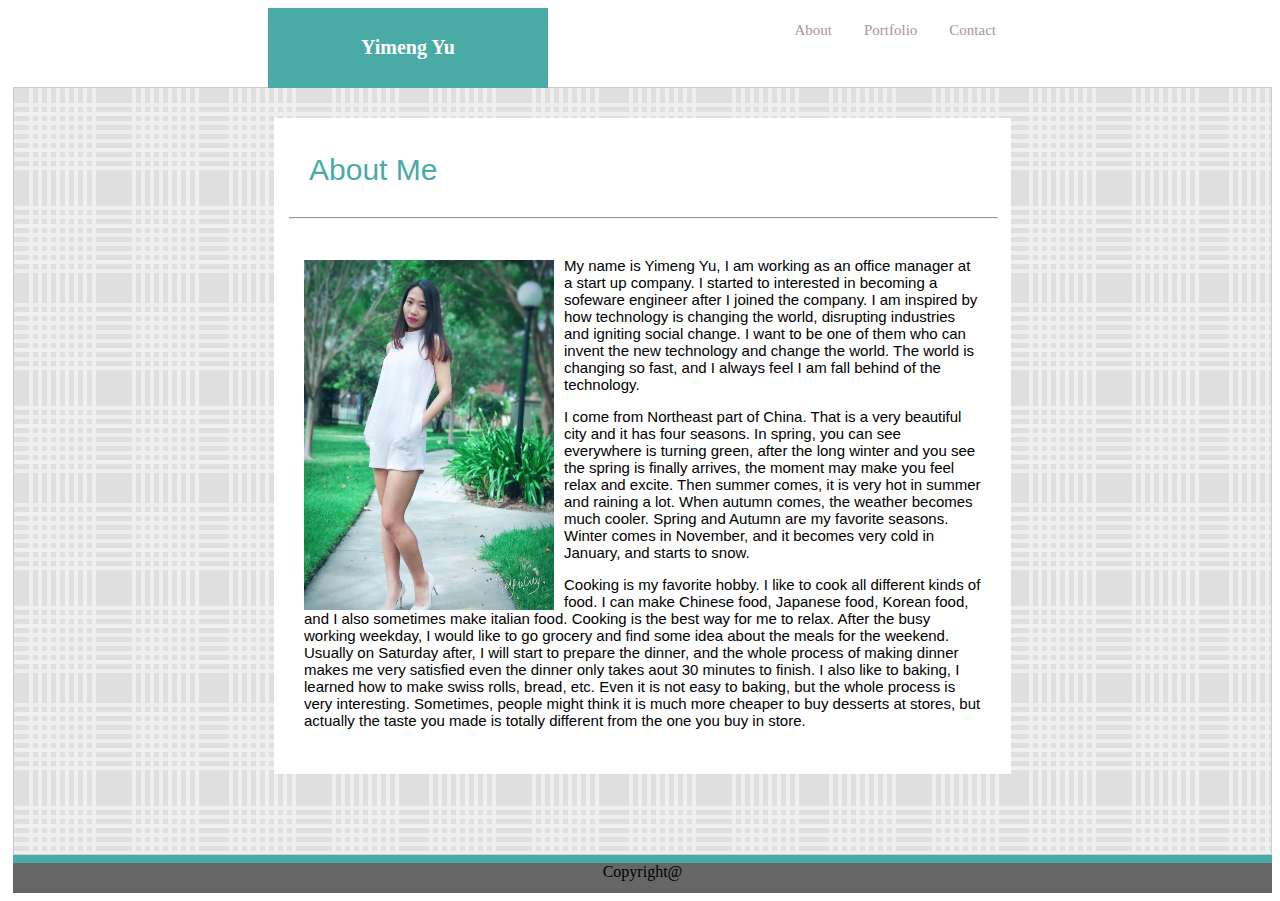
<file: index.html>
<!DOCTYPE html>
<html lang="en">
<head>
    <meta charset="UTF-8">
    <meta name="viewport" content="width=device-width, initial-scale=1.0">
    <meta http-equiv="X-UA-Compatible" content="ie=edge">
    <title>Document</title>
    <link rel="stylesheet" type="text/css" href="assets/css/style.css">
    
</head>
<body>
<div class="container">
    <div class="toppart">
         <div class="header">
            <header>
                <h1><strong>Yimeng Yu</strong></h1>
            </header>
        </div>

        <div class="intruction">
            <ul>
                <li><a href="contact.html">Contact</a></li>
                <li><a href="portfolio.html">Portfolio</a></li>
                <li><a href="index.html">About</a></li>
            </ul>
        </div>
    </div>
    
        <div class="container1">
            <div class="bodycontent">
                <div id="me">
                About Me
                </div>
                <hr>
                    <!-- <div class="clearfix">
                        <img class="image" src="assets/Images/My Bio Picture.JPG" width ="230" height ="350" alt="My Picture">
                    </div>   -->
                    <div class="paragraph">
                        <div class="clearfix">
                            <img src="assets/Images/My Bio Picture.JPG" width ="250" height ="350" alt="My Picture">
                    
                            <p>
                            My name is Yimeng Yu, I am working as an office manager at a start up company. I started to interested in becoming a sofeware engineer after I joined the company. I am inspired by how technology is changing the world, disrupting industries and igniting social change. I want to be one of them who can invent the new technology and change the world. The world is changing so fast, and I always feel I am fall behind of the technology. 
                            </p>

                            <p>
                            I come from Northeast part of China. That is a very beautiful city and it has four seasons. In spring, you can see everywhere is turning green, after the long winter and you see the spring is finally arrives, the moment may make you feel relax and excite. Then summer comes, it is very hot in summer and raining a lot. When autumn comes, the weather becomes much cooler. Spring and Autumn are my favorite seasons. Winter comes in November, and it becomes very cold in January, and starts to snow. 
                            </p>
                            </p>

                            <p>
                            Cooking is my favorite hobby. I like to cook all different kinds of food. I can make Chinese food, Japanese food, Korean food, and I also sometimes make italian food. Cooking is the best way for me to relax. After the busy working weekday, I would like to go grocery and find some idea about the meals for the weekend. Usually on Saturday after, I will start to prepare the dinner, and the whole process of making dinner makes me very satisfied even the dinner only takes aout 30 minutes to finish. I also like to baking, I learned how to make swiss rolls, bread, etc. Even it is not easy to baking, but the whole process is very interesting. Sometimes, people might think it is much more cheaper to buy desserts at stores, but actually the taste you made is totally different from the one you buy in store. 
                            </p>
                        </div>
                    </div>
            </div>
        </div>
    </div>
    <div class="beforefooter"></div>
    <footer>
        Copyright@
    </footer>
</body>
</html>
</file>
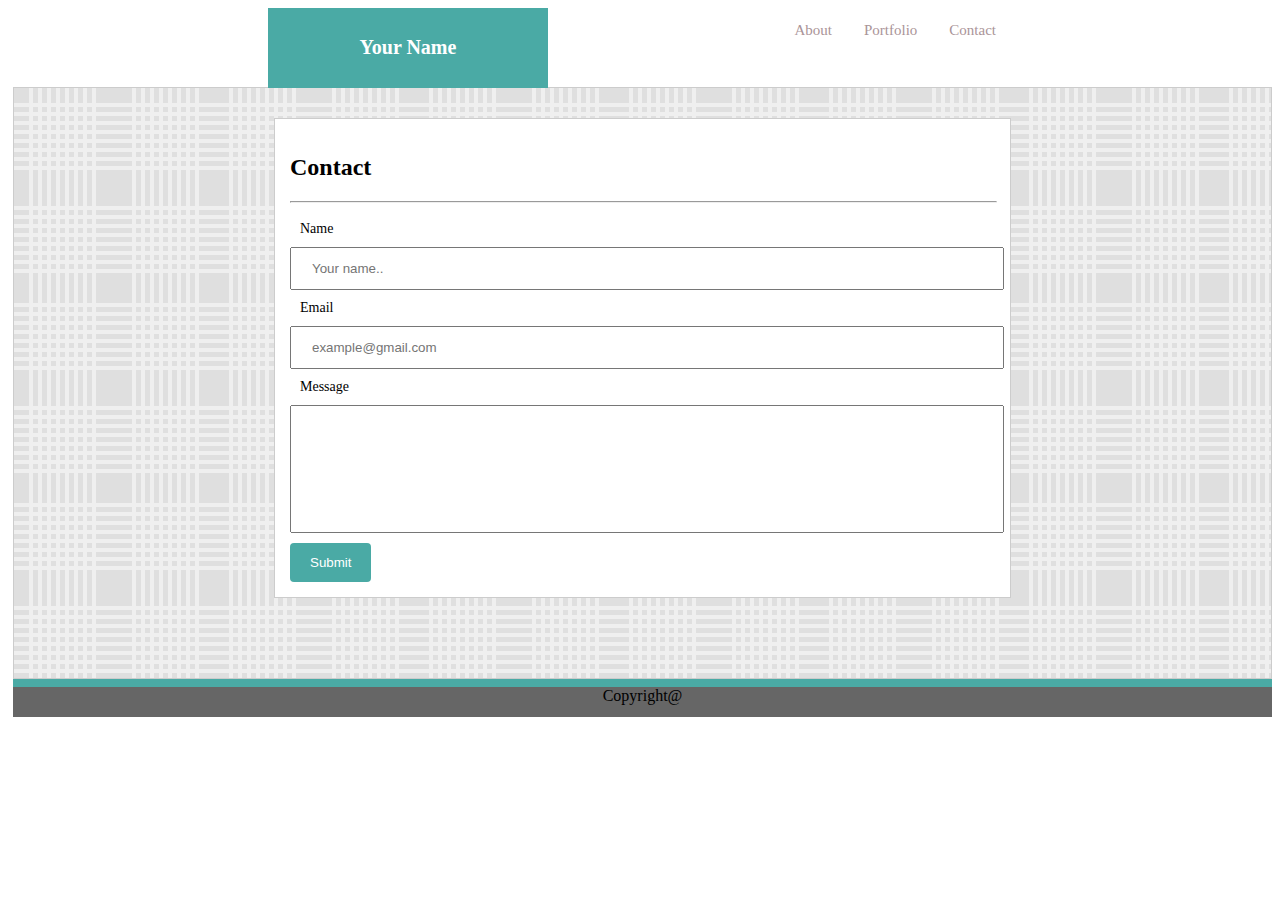
<file: contact.html>
<!DOCTYPE html>
<html lang="en">
<head>
    <meta charset="UTF-8">
    <meta name="viewport" content="width=device-width, initial-scale=1.0">
    <meta http-equiv="X-UA-Compatible" content="ie=edge">
    <title>Document</title>
    <link rel="stylesheet" type="text/css" href="assets/css/style.css">
    
</head>
<body>
<div class="container">
    <div class="toppart">
         <div class="header">
            <header>
                <h1><strong>Your Name</strong></h1>
            </header>
        </div>

        <div class="intruction">
                <ul>
                <li><a href="contact.html">Contact</a></li>
                <li><a href="portfolio.html">Portfolio</a></li>
                <li><a href="index.html">About</a></li>
            </ul>
        </div>
    </div>

<div class="container1">
    <div class="contactbox">
        <h2>Contact</h2>
        <hr>
        <form>
        <div id="namesize"><label for="name">Name</label></div>
        <input type="text" id="Name" name="Name" placeholder="Your name..">
    
        <div id="emailsize"><label for="email">Email</label></div>
        <input type="text" id="email" name="email" placeholder="example@gmail.com">
    
        <div id="messagesize"><label for="Message">Message</label></div>
        <input type="text" id="message" name="message" style="height:100px">
    
      
        <div></div>
            <input type="submit" value="Submit">
            <div class="clear"></div>

        </form>
    </div>
</div>
<div class="beforefooter"></div>
    <footer>
        Copyright@
    </footer>  
</body>
</html>
</file>
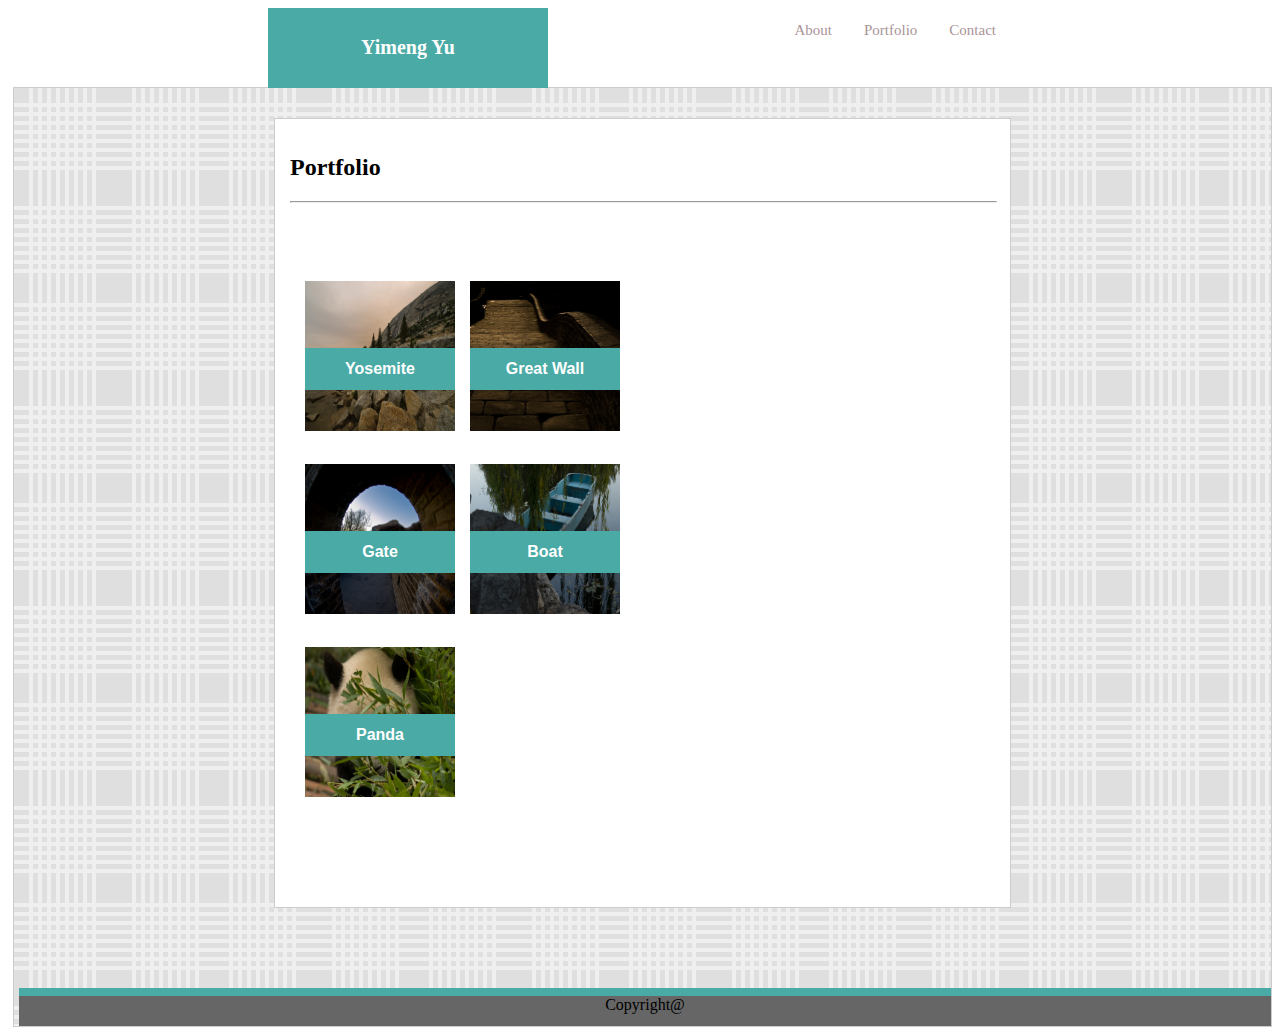
<file: portfolio.html>
<!DOCTYPE html>
<html lang="en">
<head>
    <meta charset="UTF-8">
    <meta name="viewport" content="width=device-width, initial-scale=1.0">
    <meta http-equiv="X-UA-Compatible" content="ie=edge">
    <title>Document</title>
    <link rel="stylesheet" type="text/css" href="assets/css/style.css">
    
</head>
<body>
<div class="container">
    <div class="toppart">
         <div class="header">
            <header>
                <h1><strong>Yimeng Yu</strong></h1>
            </header>
        </div>

        <div class="intruction">
                <ul>
                <li><a href="contact.html">Contact</a></li>
                <li><a href="portfolio.html">Portfolio</a></li>
                <li><a href="index.html">About</a></li>
            </ul>
        </div>
    </div>

<div class="container1">
        <div class="contactbox">
                <h2>Portfolio</h2>
                <hr>
                <div class="portfoliobox">
                <ul>
                    <div class="imagecontainer">
                        <img src="assets/Images/y0.jpg" width ="150" height ="150" alt="y0">
                        <div class="text-block">
                            <h4 class="imagetext">Yosemite</h4>
                        </div>
                    </div>
                    <div class="imagecontainer">
                        <img src="assets/Images/c0.jpg" width ="150" height ="150" alt="c0">
                        <div class="text-block">
                            <h4 class="imagetext">Great Wall</h4>
                        </div>
                    </div>
                </ul>
                <ul>
                    <div class="imagecontainer">
                        <img src="assets/Images/c1.jpg" width ="150" height ="150" alt="c1">
                        <div class="text-block">
                        <h4 class="imagetext">Gate</h4>
                        </div>
                    </div>
                    <div class="imagecontainer">
                        <img src="assets/Images/c2.jpg" width ="150" height ="150" alt="c2">
                        <div class="text-block">
                        <h4 class="imagetext">Boat</h4>
                        </div>  
                    </div>
                </ul>
                <ul>
                    <div class="imagecontainer">
                        <img src="assets/Images/c3.jpg" width ="150" height ="150" alt="c3">
                        <div class="text-block">
                        <h4 class="imagetext">Panda</h4>
                        </div>
                    </div>
                </ul>
        </div>
    </div>
<div class="beforefooter"></div>
    <footer>
        Copyright@
    </footer>  
</body>
</html>
</file>
<file: assets/css/style.css>
/* *{  
    box-sizing: border-box;
} */

/* body {
    margin: 50px 300px;

} */

/* .bodycontent {
    background-image: url(../Images/grey_wash_wall_@2X.png);
} */

.container1 {
    background-image: url(../Images/cloth.png);  
    background-repeat: repeat;
    margin-top: 34px;
    margin-left: 5px;
    border: 1px solid #cccccc
}
.toppart{
    margin-left: 260px;
    margin-right:260px;
}

header {
    font-family: "Georgia", Times, Times New Roman, serif;
    font-size: 10px;
    color: white;
    text-decoration-color: white;
    padding: 15px;
    /* margin-left: 260px; */
    float: left;
    width: 250px;
    background: #4aaaa5;
    /* border: 5px solid blue; */
    text-align: center;
}

}

.intruction{
    padding: 20px;
    /* float: right; */
    margin: 20px;
    color: #777777;
}

ul {
    list-style-type: none;
    margin: 0;
    padding: 0;
    overflow: hidden; 
}

li {
    float: right;

}

li a{
    display: block;
    color: #aa9498; 
    text-decoration: none;
    text-align: center;
    padding: 14px 16px;
    font-size: 15px;
    font-family: "Georgia", Times, Times New Roman, serif;
}

#me {
    font-family: "Arial", "Helvetica Neue", Helvetica, sans-serif;
    font-size: 20px;
    padding: 20px;
    margin-bottom: 10px;
    color: #4aaaa5;
    clear: both;
    font-size: 30px;
}

hr {
    clear: both;
    width: 100%;
}
.clearfix {
    overflow: auto;
}
img {
    margin-top: 18px;
    float: left;
    /* overflow: auto; */
    margin-right: 10px;
    /* margin-bottom: 15px; */
}

.bodycontent {
    /* overflow: auto; */
    padding: 15px;
    background-color: white;
    margin-left: 260px;
    margin-right:260px;
    margin-top: 30px;
    margin-bottom: 80px;
    /* border: 5px solid blue; */
}

p {
    font-size: 15px;
    font-family: "Arial", "Helvetica Neue", Helvetica, sans-serif;
    /* margin: 15px; */
    /* padding: 15px; */
}
.paragraph {
    padding: 15px;
    clear: auto;
    /* background-image: url(../Images/grey_wash_wall_@2X.png); */
}


footer {
    font-family: "Georgia", Times, Times New Roman, serif;
    border-top: 8px solid #4aaaa5;
    margin-left: 5px;
    background-color: #666666;
    height: 30px;
    text-align: center;
    /* position: absolute;
    left: 0 ; right: 0; bottom: 0; */

}

.contactbox {
    background-color: white; 
    background-repeat: repeat;
    margin-left: 260px;
    margin-right:260px;
    margin-top: 30px;
    margin-bottom: 80px;
    border: 1px solid #cccccc;
    padding: 15px;
    

}

input[type=text] {
    width: 95%;
    padding: 12px 20px;
    margin: 8px 0
    box-sizing: border-box;
}

#namesize, #emailsize, #messagesize {
    font-size: 14px;
    padding: 10px;
}
input[type=submit] {
    margin-top: 10px;
    background-color: #4aaaa5;
    color: white;
    padding: 12px 20px;
    border: none;
    border-radius: 4px;
    cursor: pointer;
    float: left;
}
.clear {
    clear: both;
}


.portfoliobox {
    background-color: white; 
    background-repeat: repeat;
    margin-left: 0px;
    margin-right:260px;
    margin-top: 30px;
    margin-bottom: 80px;
    /* border: 1px solid #cccccc; */
    padding: 15px;
}

.imagecontainer {
    position: relative;
    width: 150px;
    float: left;
    margin-top: 15px;
    margin-right: 15px;
  }
  
  /* Bottom right text */
  .text-block {
    position: absolute;
    top: 85px;
    left: 0px;
    background-color: #4aaaa5;
    color: white;
    width: 100%;
    text-align: center;
    /* padding-left: 20px;
    padding-right: 20px; */
  }

  .imagetext {
      line-height: 0px;
      font-family: "Arial", "Helvetica Neue", Helvetica, sans-serif;

  }
</file>
